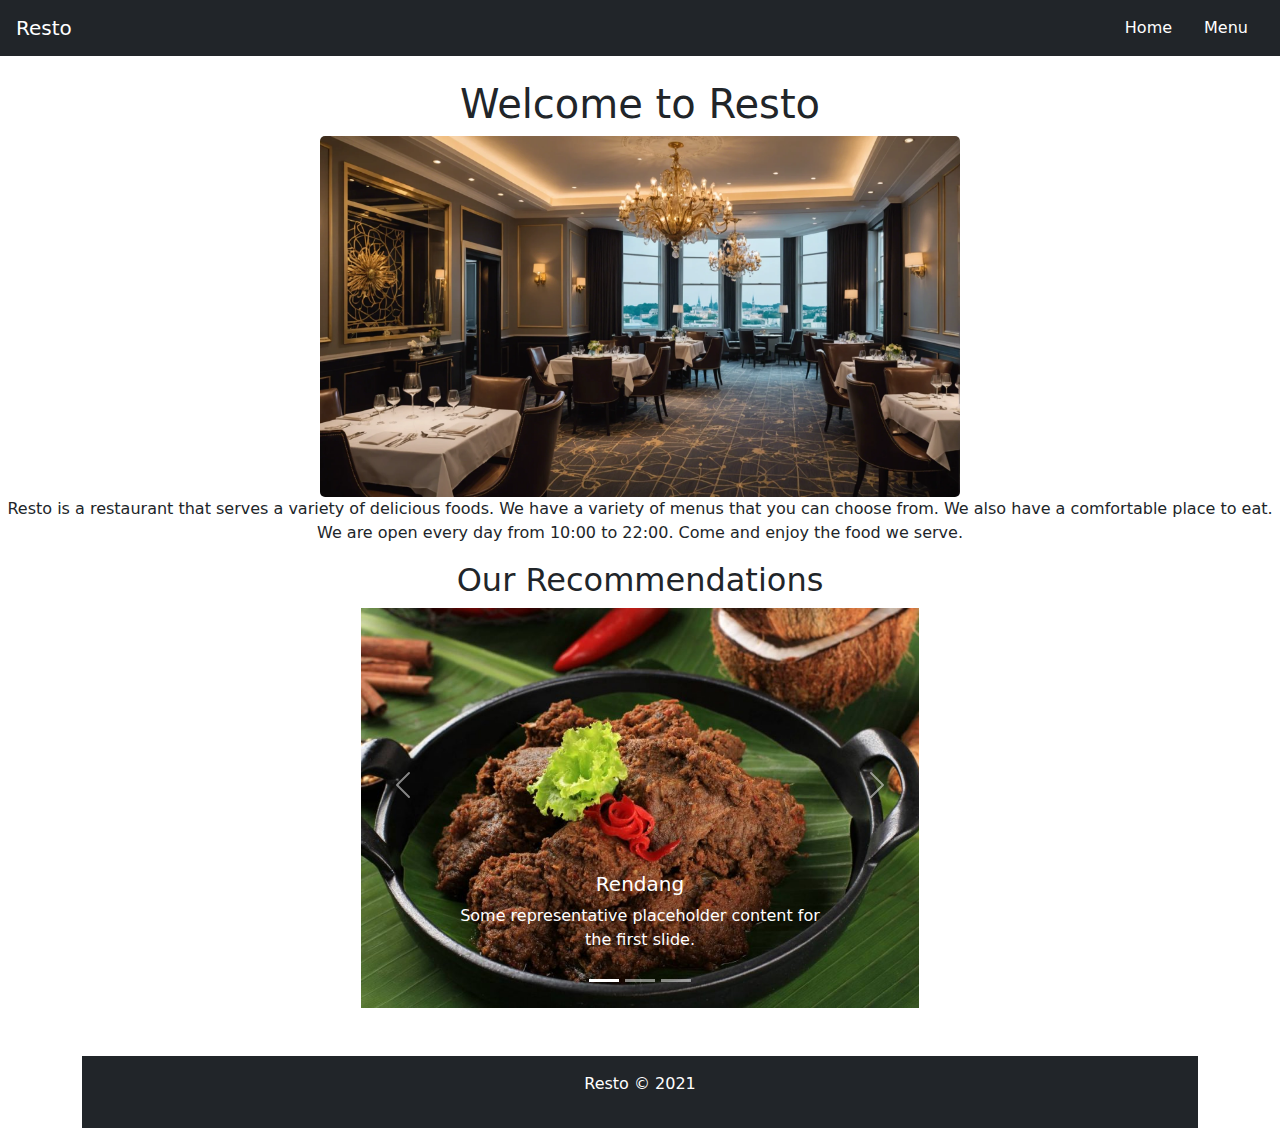
<file: index.html>
<!DOCTYPE html>
<html lang="en">
<head>
    <meta charset="UTF-8">
    <meta name="viewport" content="width=device-width, initial-scale=1.0">
    <title>Resto</title>

    <link href="https://cdn.jsdelivr.net/npm/bootstrap@5.3.3/dist/css/bootstrap.min.css" rel="stylesheet">
    <script src="https://cdn.jsdelivr.net/npm/bootstrap@5.3.3/dist/js/bootstrap.bundle.min.js"></script>
    <link rel="stylesheet" href="style.css">
</head>
<body>
    <nav class="navbar bg-dark navbar-light px-3">
        <a class="navbar-brand" href="index.html">Resto</a>
        <ul class="nav nav-pills">
            <li class="nav-item">
                <a class="nav-link" href="index.html">Home</a>
            </li>
            <li class="nav-item">
                <a class="nav-link" href="menu.html">Menu</a>
            </li>
        </ul>
    </nav>

    <div class="contaner">
        <div class="about">
            <br>
            <h1>Welcome to Resto</h1>
            <img class="img-fluid" src="images/resto.png" alt="">

            <br>
            <p>Resto is a restaurant that serves a variety of delicious foods. We have a variety of menus that you can choose from. We also have a comfortable place to eat. We are open every day from 10:00 to 22:00. Come and enjoy the food we serve.</p>
        </div>
    </div>

    <div class="container">

        <div id="menu" class="carousel slide">
            <h2>Our Recommendations</h2>
            <div class="carousel-indicators">
                <button type="button" data-bs-target="#menu" data-bs-slide-to="0" class="active" aria-current="true" aria-label="Slide 1"></button>
                <button type="button" data-bs-target="#menu" data-bs-slide-to="1" aria-label="Slide 2"></button>
                <button type="button" data-bs-target="#menu" data-bs-slide-to="2" aria-label="Slide 3"></button>
            </div>

            <div class="carousel-inner">
                <div class="carousel-item active">
                  <img src="images/food/rendang.png" class="carousel-menu d-block w-100" alt="...">
                  <div class="carousel-caption d-none d-md-block">
                    <h5><a href="menu.html">Rendang</a></h5>
                    <p>Some representative placeholder content for the first slide.</p>
                  </div>
            </div>

            <div class="carousel-item">
                <img src="images/drink/kopihitam.png" class="carousel-menu d-block w-100" alt="...">
                <div class="carousel-caption d-none d-md-block">
                  <h5><a href="menu.html">Kopi Hitam</a></h5>
                  <p>Some representative placeholder content for the second slide.</p>
                </div>
              </div>

              <div class="carousel-item">
                <img src="images/food/bikaambon.png" class="carousel-menu d-block w-100" alt="...">
                <div class="carousel-caption d-none d-md-block">
                  <h5><a href="menu.html">Bika Ambon</a></h5>
                  <p>Some representative placeholder content for the third slide.</p>
                </div>
              </div>
        </div>
        <button class="carousel-control-prev" type="button" data-bs-target="#menu" data-bs-slide="prev">
            <span class="carousel-control-prev-icon" aria-hidden="true"></span>
            <span class="visually-hidden">Previous</span>
        </button>
        <button class="carousel-control-next" type="button" data-bs-target="#menu" data-bs-slide="next">
            <span class="carousel-control-next-icon" aria-hidden="true"></span>
            <span class="visually-hidden">Next</span>
          </button>
    </div>
    <br><br>

    <footer class="bg-dark text-white text-center py-3">
        <p>Resto &copy; 2021</p>
</body>
</html>
</file>
<file: style.css>
a.nav-link {
    color: #fff;
}

a.navbar-brand {
    color: #fff;
}

img.img-fluid {
    border-radius: 5px;
    max-width: 50%;
    height: auto;
}

div.about {
    margin: 0 auto;
    text-align: center;
}

div.card img {
    width: 100%;
    height: 200px;
    object-fit: cover;
}

div.button button {
    border: solid 1px #000;
}

#menu {
    max-width: 50%;
    margin: auto;
    text-align: center;
}

img.carousel-menu {
    object-fit: cover;
    height: 400px;
    width: 300px;
}

h5 a {
    color: inherit;
    text-decoration: none;
}
</file>
